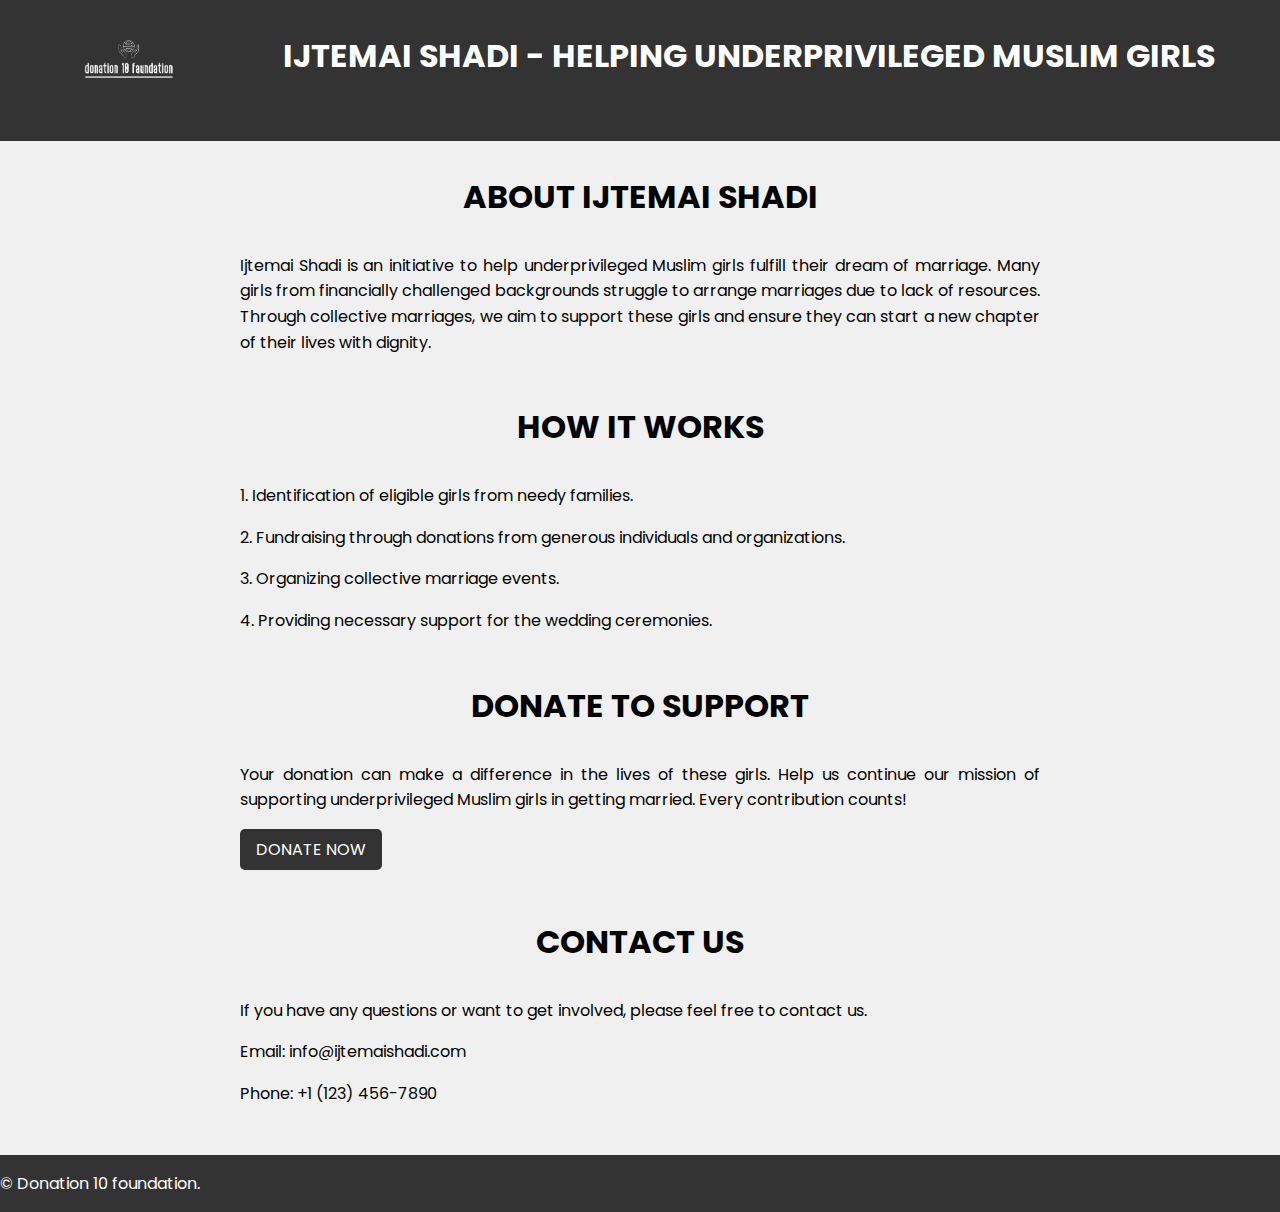
<file: Ijtemai.html>
<!DOCTYPE html>
<html lang="en">
<head>
    <meta charset="UTF-8">
    <meta name="viewport" content="width=device-width, initial-scale=1.0">
    <meta name="description" content="Helping underprivileged Muslim girls fulfill their dream of marriage through collective marriages. Donate to support this cause.">
    <title>Ijtemai Shadi - Helping Underprivileged Muslim Girls</title>
    <link rel="stylesheet" href="https://cdnjs.cloudflare.com/ajax/libs/font-awesome/6.5.1/css/all.min.css" integrity="sha512-DTOQO9RWCH3ppGqcWaEA1BIZOC6xxalwEsw9c2QQeAIftl+Vegovlnee1c9QX4TctnWMn13TZye+giMm8e2LwA==" crossorigin="anonymous" referrerpolicy="no-referrer" />
    <link href='https://fonts.googleapis.com/css?family=Poppins' rel='stylesheet'>
    <style>
        body {
            font-family: 'Poppins', sans-serif;
            margin: 0;
            padding: 0;
            background-color: #f0f0f0;
        }
        header {
            background-color: #333;
            color: white;
            text-align: center;
            padding: 2rem 1rem;
            position: relative;
            display: flex;
            justify-content: space-around;
           
        }
        header img{
            width: 120px;
        }
        header h1 {
            margin: 0;
            font-size: 2rem;
            text-transform: uppercase;
        }
        .container {
            max-width: 800px;
            margin: 2rem auto;
            padding: 0 2rem;
        }
        section {
            margin-bottom: 3rem;
        }
        h2 {
            text-align: center;
            margin-bottom: 2rem;
            font-size: 2rem;
            text-transform: uppercase;
        }
        p {
            text-align: justify;
            line-height: 1.6;
        }
        .donate-button {
            display: inline-block;
            background-color: #333;
            color: white;
            padding: 0.5rem 1rem;
            text-decoration: none;
            text-transform: uppercase;
            border-radius: 5px;
            transition: background-color 0.3s ease;
        }
        .donate-button:hover {
            background-color: #555;
        }
        footer {
            background-color: #333;
            color: white;
            text-align: center;
            padding: 1rem 0;
            position: relative;
            bottom: 0;
            width: 100%;
        }
        footer p {
            margin: 0;
        }

        /* Animation */
        .animated-text {
            font-size: 3rem;
            font-weight: bold;
            text-align: center;
            color: #333;
            position: relative;
            animation: animateText 2s linear infinite;
        }

        @keyframes animateText {
            0% {
                text-shadow: 0 0 10px #fff, 0 0 20px #ffcc00, 0 0 30px #ffcc00, 0 0 40px #ffcc00, 0 0 50px #ffcc00, 0 0 60px #ffcc00, 0 0 70px #ffcc00;
            }
            100% {
                text-shadow: 0 0 20px #fff, 0 0 30px #ffcc00, 0 0 40px #ffcc00, 0 0 50px #ffcc00, 0 0 60px #ffcc00, 0 0 70px #ffcc00, 0 0 80px #ffcc00;
            }
        }

        /* Responsive Styles */
        @media (max-width: 768px) {
            header{
                flex-direction: column;
                justify-content: center;
            }
            header img{
                width: 150px;
                margin: 10px auto;

            }
            header h1 {
                font-size: 2.5rem;
            }
            .container {
                padding: 0 1rem;
            }
            h2 {
                font-size: 1.5rem;
            }
        }
    </style>
</head>
<body>


  
    <header>
       <a href="index.html"><img src="images/don123-removebg-preview.png" alt=""></a>  
        <h1>Ijtemai Shadi - Helping Underprivileged Muslim Girls</h1>
    </header>
    <div class="container">
        <section id="about">
            <h2>About Ijtemai Shadi</h2>
            <p>Ijtemai Shadi is an initiative to help underprivileged Muslim girls fulfill their dream of marriage. Many girls from financially challenged backgrounds struggle to arrange marriages due to lack of resources. Through collective marriages, we aim to support these girls and ensure they can start a new chapter of their lives with dignity.</p>
        </section>
        <section id="how-it-works">
            <h2>How It Works</h2>
            <p>1. Identification of eligible girls from needy families.</p>
            <p>2. Fundraising through donations from generous individuals and organizations.</p>
            <p>3. Organizing collective marriage events.</p>
            <p>4. Providing necessary support for the wedding ceremonies.</p>
        </section>
        <section id="donate">
            <h2>Donate to Support</h2>
            <p>Your donation can make a difference in the lives of these girls. Help us continue our mission of supporting underprivileged Muslim girls in getting married. Every contribution counts!</p>
            <a href="https://yourdonationlink.com" class="donate-button">Donate Now</a>
        </section>
        <section id="contact">
            <h2>Contact Us</h2>
            <p>If you have any questions or want to get involved, please feel free to contact us.</p>
            <p>Email: info@ijtemaishadi.com</p>
            <p>Phone: +1 (123) 456-7890</p>
        </section>
    </div>
    <footer>
        <p>&copy; Donation 10 foundation.</p>
    </footer>
</body>
</html>
</file>
